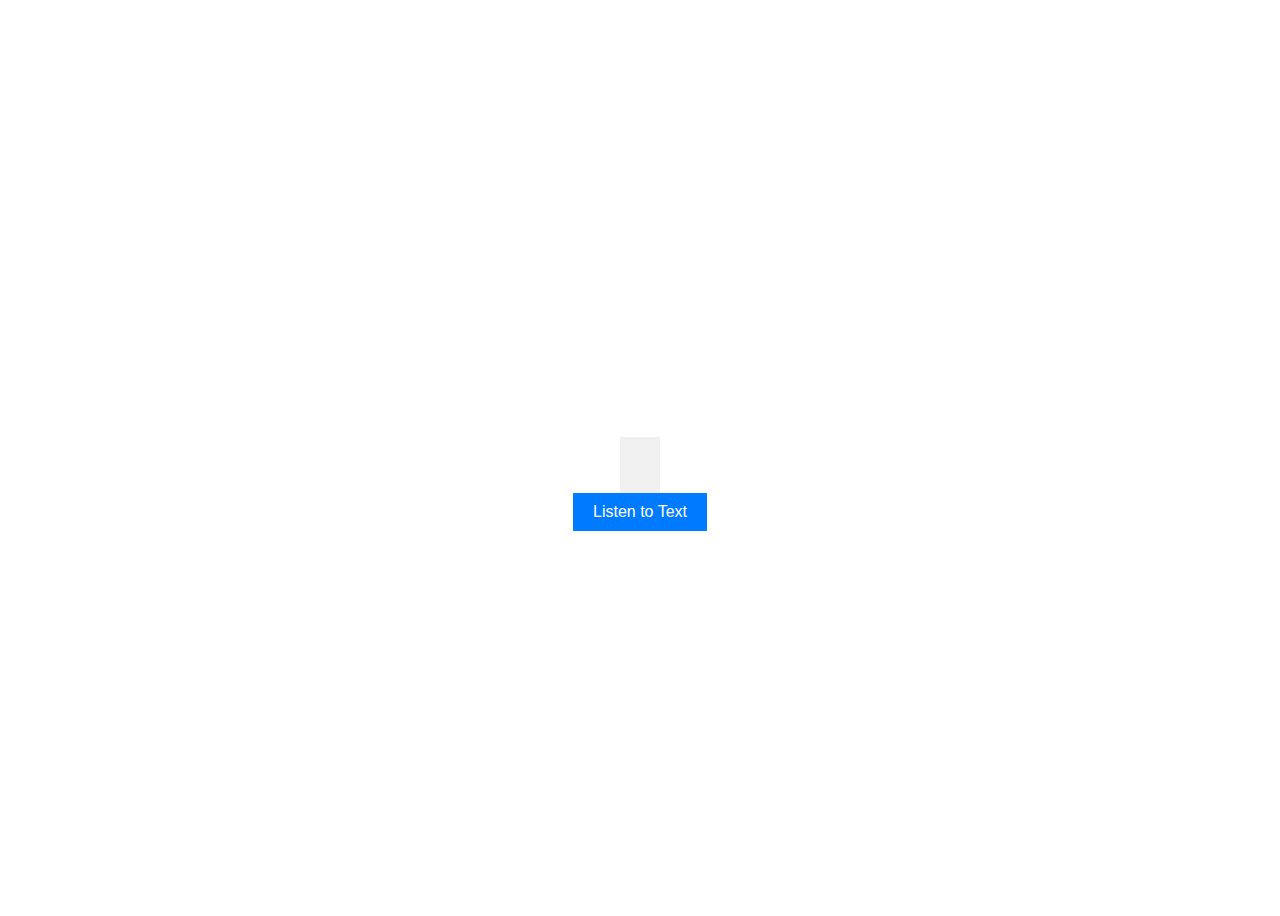
<file: voice_interface_app/templates/index.html>
<!DOCTYPE html>
<html lang="en">
<head>
<meta charset="UTF-8">
<meta name="viewport" content="width=device-width, initial-scale=1.0">
<title>Voice Interface</title>
<style>
  body {
    font-family: Arial, sans-serif;
  }
  #container {
    display: flex;
    flex-direction: column;
    align-items: center;
    justify-content: center;
    height: 100vh;
  }
  #inputContainer {
    display: flex;
    align-items: center;
    justify-content: center;
    margin-bottom: 20px;
  }
  #textOutput {
    background-color: #f0f0f0;
    padding: 20px;
    text-align: center;
  }
  #listenButton {
    background-color: #007bff;
    color: white;
    border: none;
    padding: 10px 20px;
    font-size: 16px;
    cursor: pointer;
  }
</style>
</head>
<body>
  <div id="container">
    <div id="inputContainer">
      <p id="spokenText"></p>
    </div>
    <div id="textOutput">
      <p id="outputText"></p>
    </div>
    <button id="listenButton">Listen to Text</button>
  </div>
  <script>
    const spokenText = document.getElementById('spokenText');
    const outputText = document.getElementById('outputText');
    const listenButton = document.getElementById('listenButton');

    const recognition = new webkitSpeechRecognition(); // For Chrome
    recognition.continuous = false;
    recognition.lang = 'en-US'; // Language setting

    recognition.onstart = function() {
      listenButton.disabled = true;
      spokenText.textContent = 'Listening...';
    };

    recognition.onend = function() {
      listenButton.disabled = false;
      spokenText.textContent = '';
    };

    recognition.onresult = function(event) {
      const spoken = event.results[0][0].transcript;
      spokenText.textContent = spoken;
      outputText.textContent = 'Output: ' + spoken;
    };

    listenButton.addEventListener('click', function() {
      // Implement your text-to-speech logic here
      const spoken = outputText.textContent.substring(8); // Extracting text from "Output: "
      const msg = new SpeechSynthesisUtterance(spoken);
      speechSynthesis.speak(msg);
    });

    listenButton.disabled = true;
    recognition.start();
  </script>
</body>
</html>
</file>
